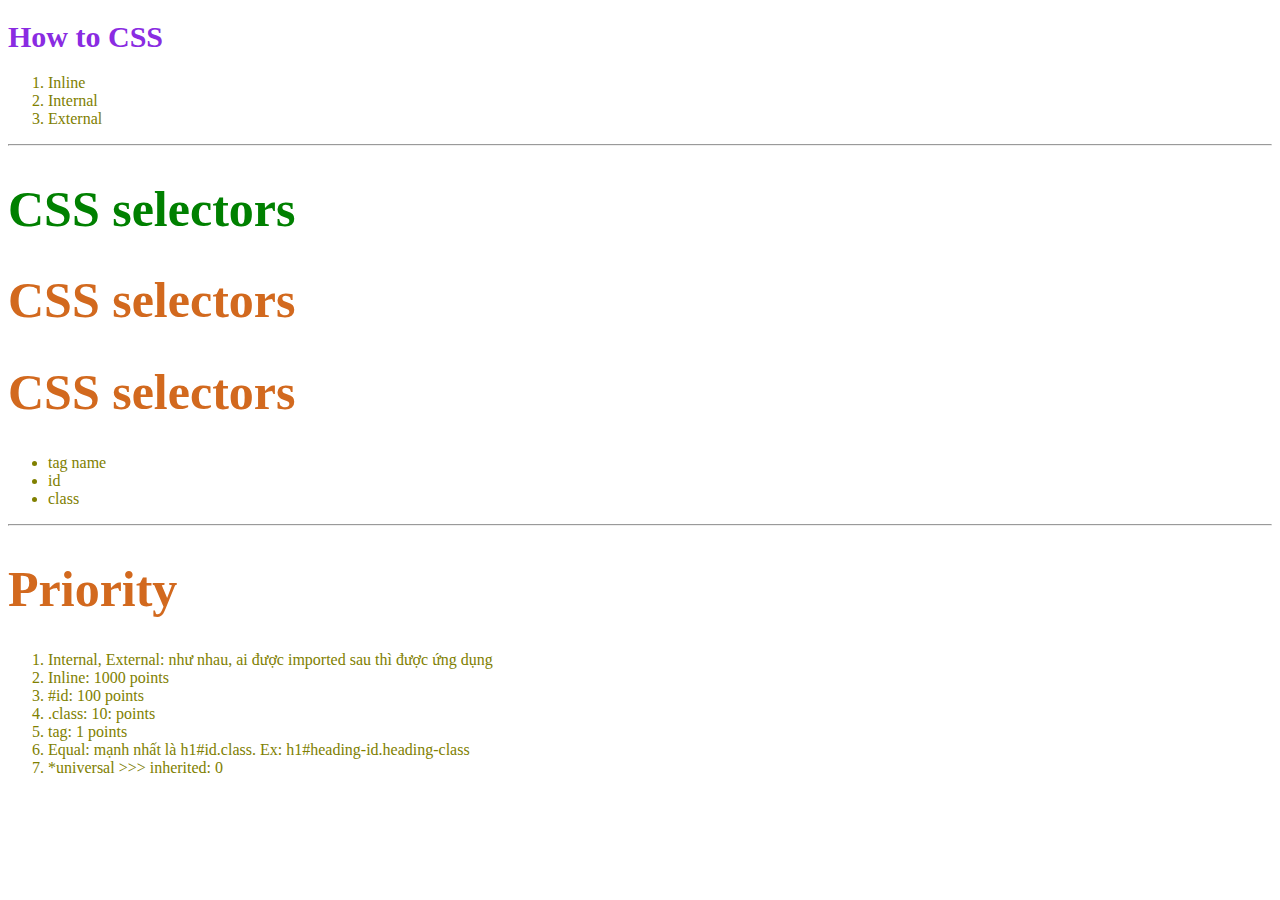
<file: u2-css/index.html>
<!DOCTYPE html>
<html lang="vi">
<head>
    <meta charset="UTF-8">
    <title>Document</title>
    <link rel="stylesheet" href="./style.css">

     <!-- <style>
        h1 {
            color: blueviolet;
            font-size: 20px;
        }
     </style> -->
</head>
<body>
    <h1 style="color: blueviolet; font-size: 30px;">How to CSS</h1>
    <ol>
        <li>Inline</li>
        <li>Internal</li>
        <li>External</li>
    </ol>
    <hr>
    <h1 id="first-heading">CSS selectors</h1>
    <h1 class="second-heading">CSS selectors</h1>
    <h1 class="second-heading">CSS selectors</h1>
    <ul>
        <li>tag name</li>
        <li>id</li>
        <li>class</li>
    </ul>
    <hr>
    <h1 class="second-heading">Priority</h1>
    <ol>
        <li>Internal, External: như nhau, ai được imported sau thì được ứng dụng</li>
        <li>Inline: 1000 points</li>
        <li>#id: 100 points</li>
        <li>.class: 10: points</li>
        <li>tag: 1 points</li>
        <li>Equal: mạnh nhất là h1#id.class. Ex: h1#heading-id.heading-class</li>
        <li>*universal >>> inherited: 0</li>
    </ol>
</body>
</html>
</file>
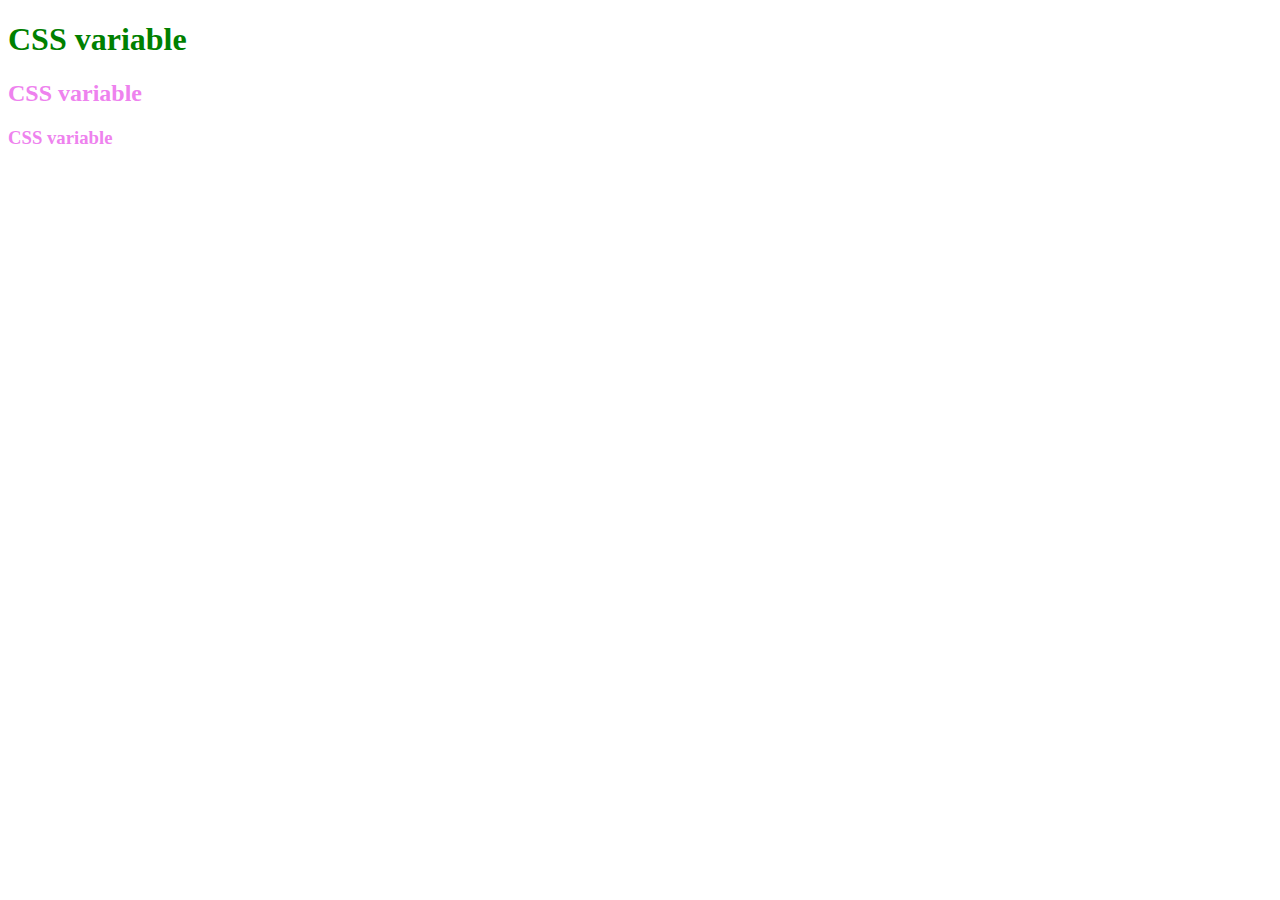
<file: u3-var/index.html>
<!DOCTYPE html>
<html lang="en">
<head>
    <meta charset="UTF-8">
    <meta name="viewport" content="width=device-width, initial-scale=1.0">
    <title>Document</title>
    <link rel="stylesheet" href="./style.css">
</head>
<body>
    <h1>CSS variable</h1>
    <h2>CSS variable</h2>
    <h3>CSS variable</h3>
</body>
</html>
</file>
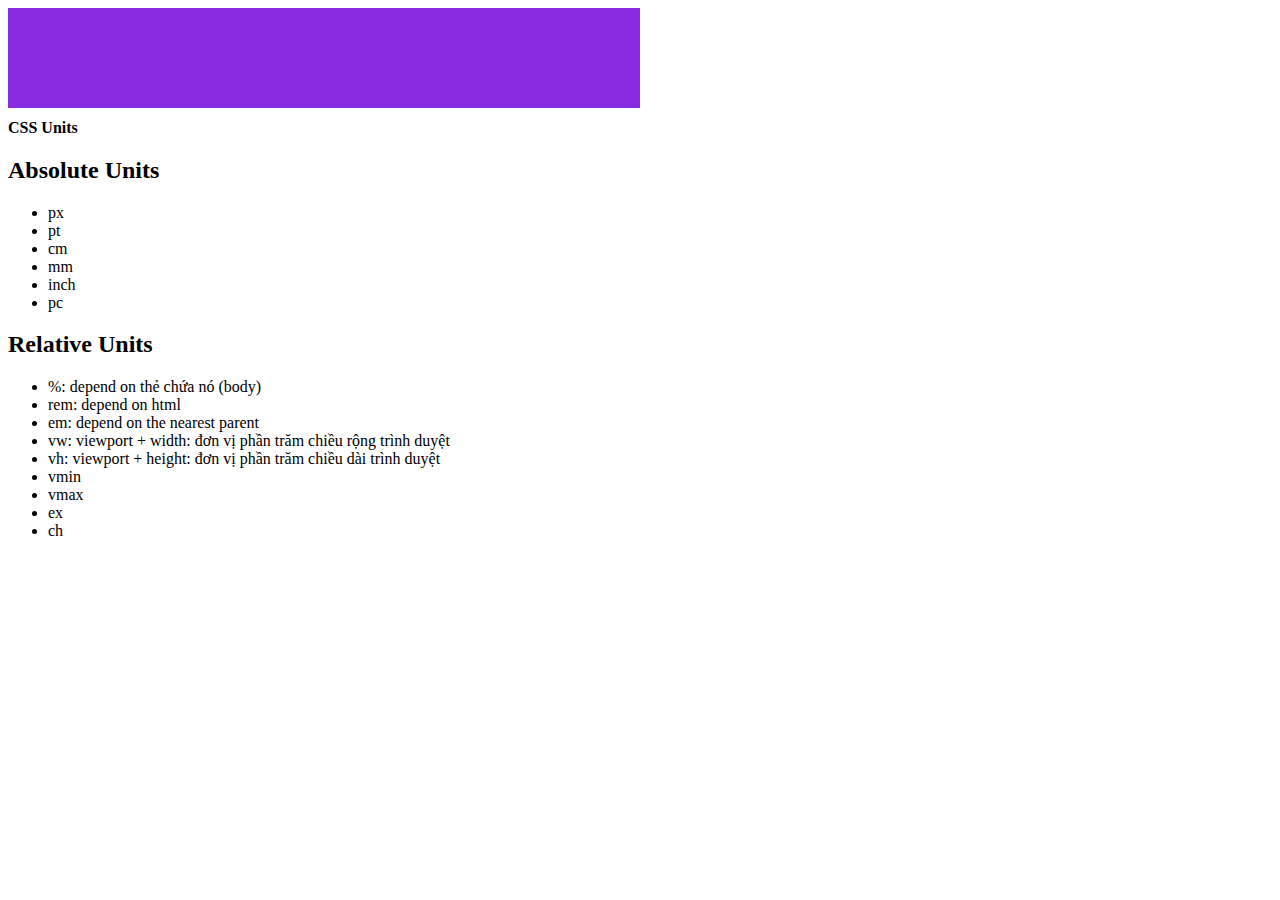
<file: u4-unit/index.html>
<!DOCTYPE html>
<html lang="en">
<head>
    <meta charset="UTF-8">
    <meta name="viewport" content="width=device-width, initial-scale=1.0">
    <title>Document</title>
    <link rel="stylesheet" href="./style.css">
</head>
<body>
    <div class="box"></div>
    <h1>CSS Units</h1>
    <h2>Absolute Units</h2>
    <ul>
        <li>px</li>
        <li>pt</li>
        <li>cm</li>
        <li>mm</li>
        <li>inch</li>
        <li>pc</li>
    </ul>
    <h2>Relative Units</h2>
    <ul>
        <li>%: depend on thẻ chứa nó (body)</li>
        <li>rem: depend on html</li>
        <li>em: depend on the nearest parent</li>
        <li>vw: viewport + width: đơn vị phần trăm chiều rộng trình duyệt</li>
        <li>vh: viewport + height: đơn vị phần trăm chiều dài trình duyệt</li>
        <li>vmin</li>
        <li>vmax</li>
        <li>ex</li>
        <li>ch</li>
    </ul>
</body>
</html>
</file>
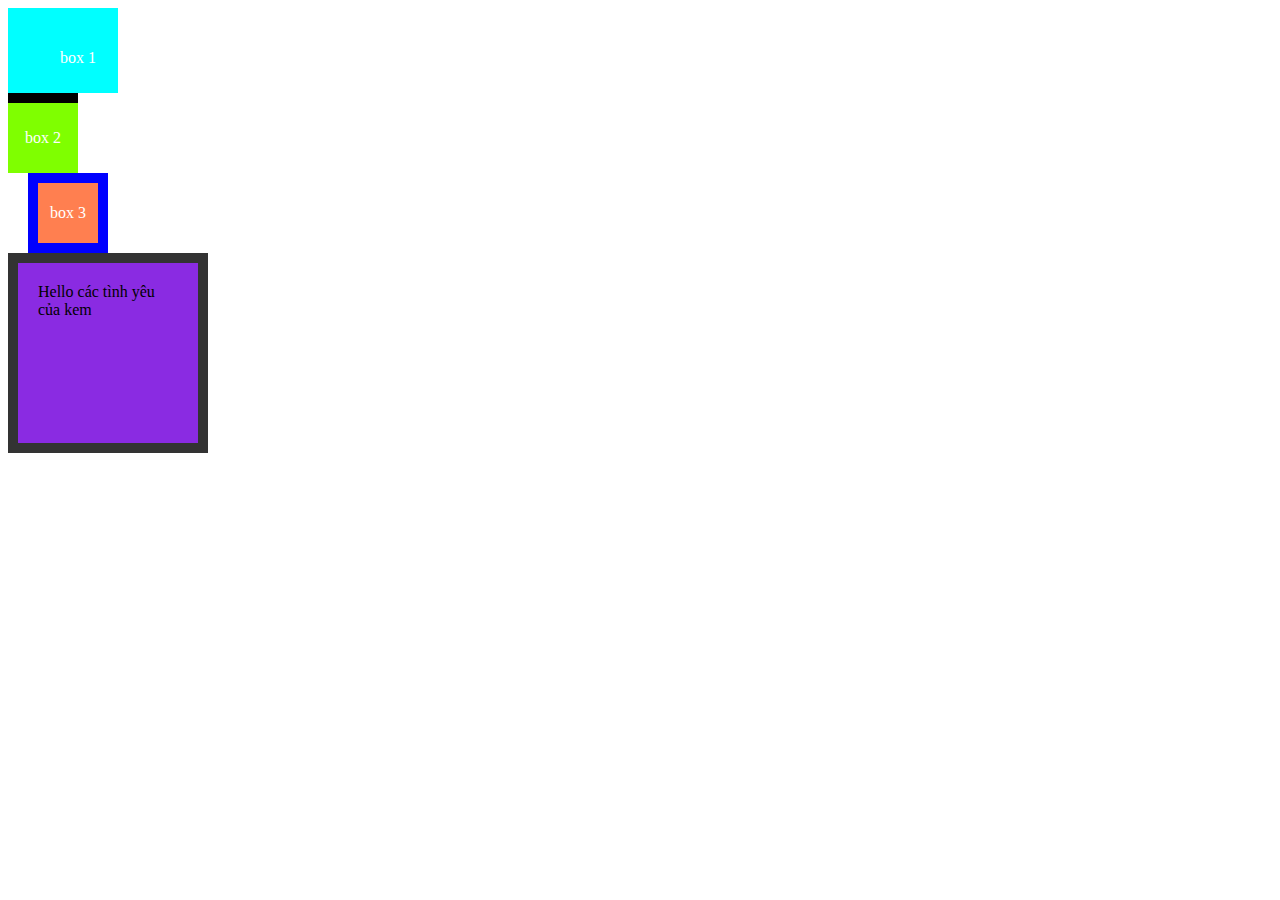
<file: u5-padding-border-margin/index.html>
<!DOCTYPE html>
<html lang="en">
<head>
    <meta charset="UTF-8">
    <meta name="viewport" content="width=device-width, initial-scale=1.0">
    <title>Document</title>
    <link rel="stylesheet" href="./style.css">
</head>
<body>
    <div class="box box1">box 1</div>
    <div class="box box2">box 2</div>
    <div class="box box3">box 3</div>
    <div class="box4">Hello các tình yêu của kem</div>
</body>
</html>
</file>
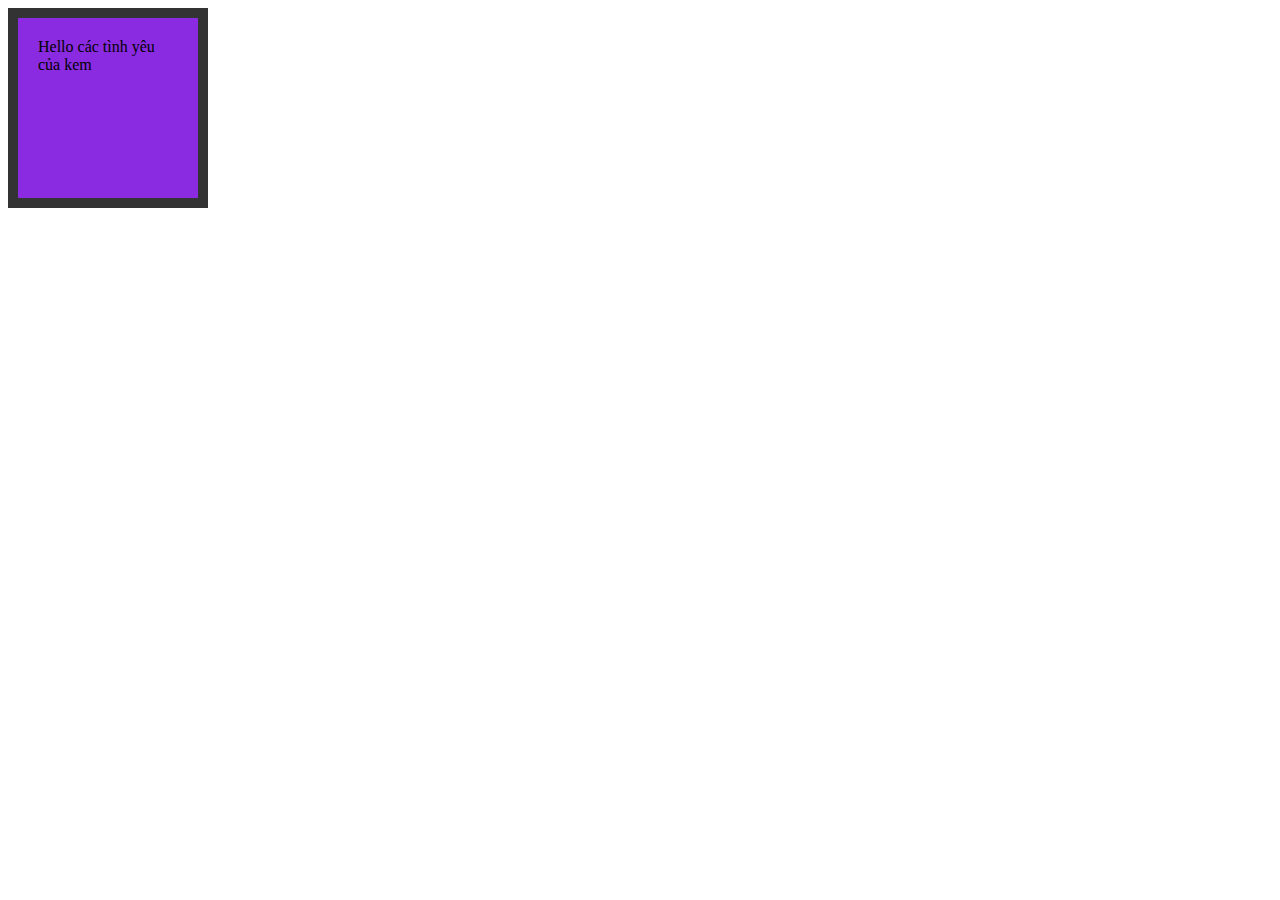
<file: u6-box-sizing/index.html>
<!DOCTYPE html>
<html lang="en">
<head>
    <meta charset="UTF-8">
    <meta name="viewport" content="width=device-width, initial-scale=1.0">
    <title>Document</title>
    <link rel="stylesheet" href="./style.css">
</head>
<body>
    <div class="box">Hello các tình yêu của kem</div>
</body>
</html>
</file>
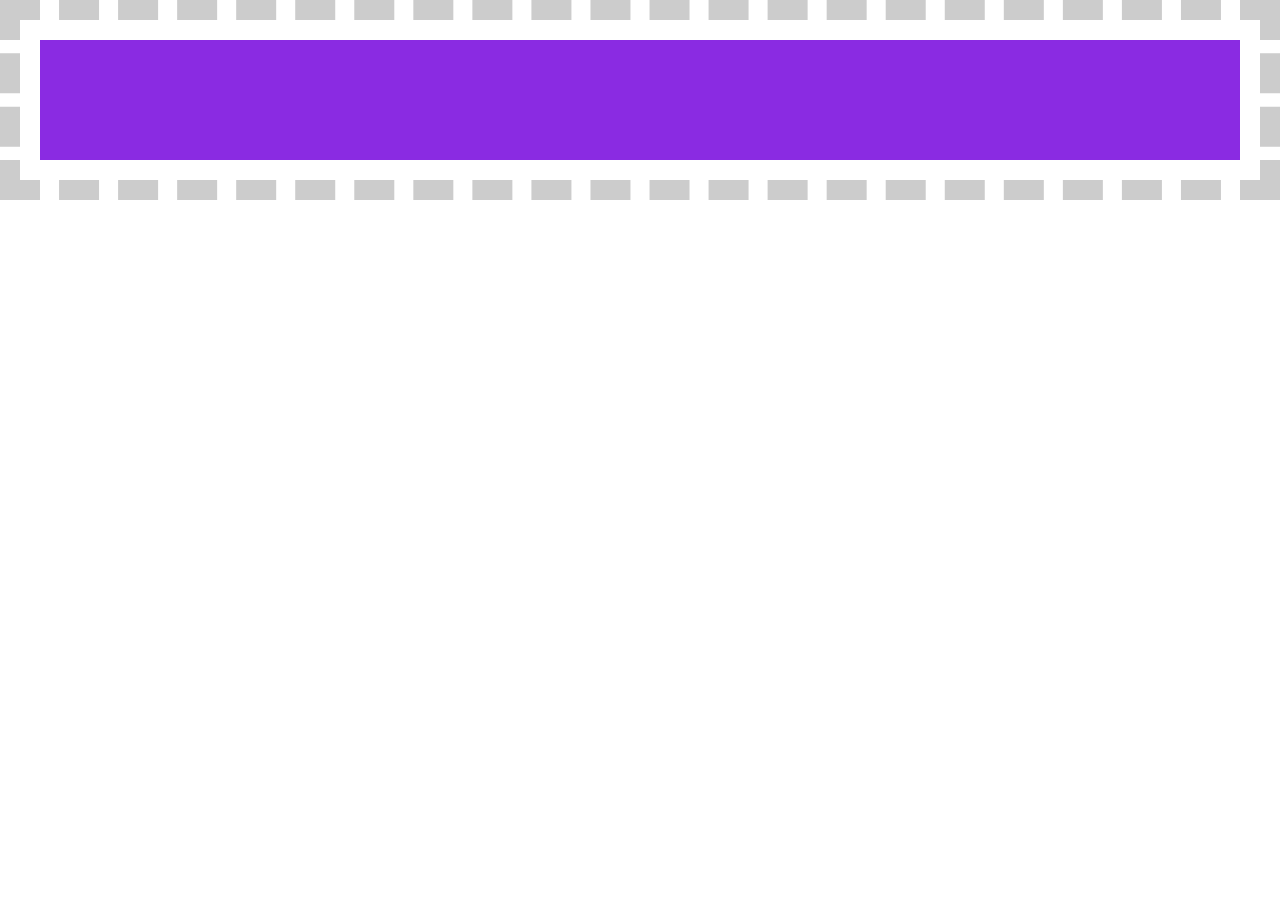
<file: u7-bg-clip/index.html>
<!DOCTYPE html>
<html lang="en">
<head>
    <meta charset="UTF-8">
    <meta name="viewport" content="width=device-width, initial-scale=1.0">
    <title>Document</title>
    <link rel="stylesheet" href="./style.css">
</head>
<body>
    <div class="box"></div>
</body>
</html>
</file>
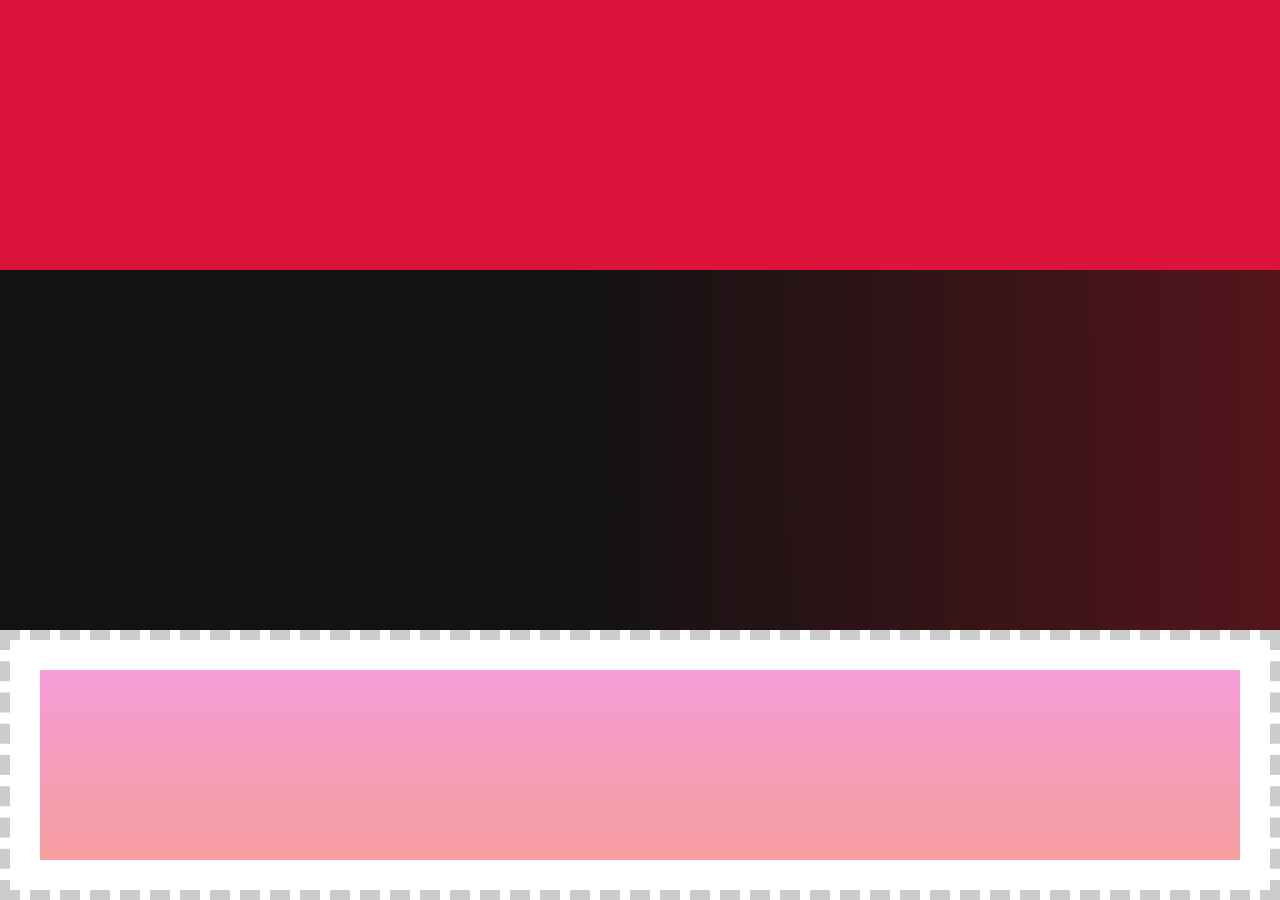
<file: u8-bg-image/index.html>
<!DOCTYPE html>
<html lang="en">
<head>
    <meta charset="UTF-8">
    <meta name="viewport" content="width=device-width, initial-scale=1.0">
    <title>Document</title>
    <link rel="stylesheet" href="./style.css">
</head>
<body>
    <div class="header"></div>
    <div class="body"></div>
    <div class="footer"></div>
</body>
</html>
</file>
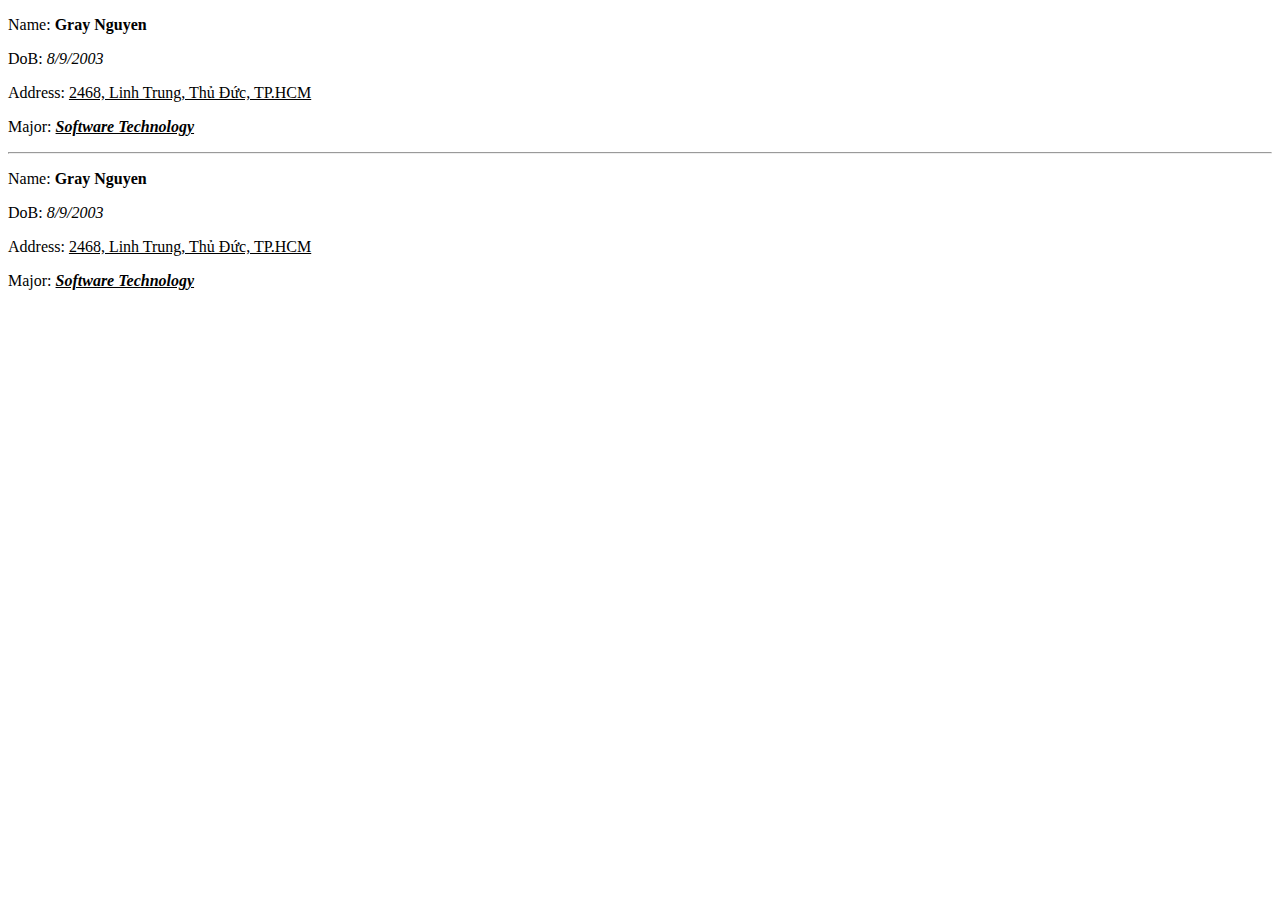
<file: u1-tag/b-i-u.html>
<!DOCTYPE html>
<html lang="en">
<head>
    <meta charset="UTF-8">
    <meta name="viewport" content="width=device-width, initial-scale=1.0">
    <title>Document</title>
</head>
<body>
    <p>Name: <b>Gray Nguyen</b></p>
    <p>DoB: <i>8/9/2003</i></p>
    <p>Address: <u>2468, Linh Trung, Thủ Đức, TP.HCM</u></p>
    <p>Major: <b><i><u>Software Technology</u></i></b></p>
    <hr>
    <!-- báo cho browser biết là nội dung quan trọng => support SEO -->
    <p>Name: <strong>Gray Nguyen</strong></p>
    <!-- báo cho browser biết là nội dụng nhấn mạnh => support SEO -->
    <p>DoB: <em>8/9/2003</em></p>
    <p>Address: <u>2468, Linh Trung, Thủ Đức, TP.HCM</u></p>
    <p>Major: <b><i><u>Software Technology</u></i></b></p>
</body>
</html>
</file>
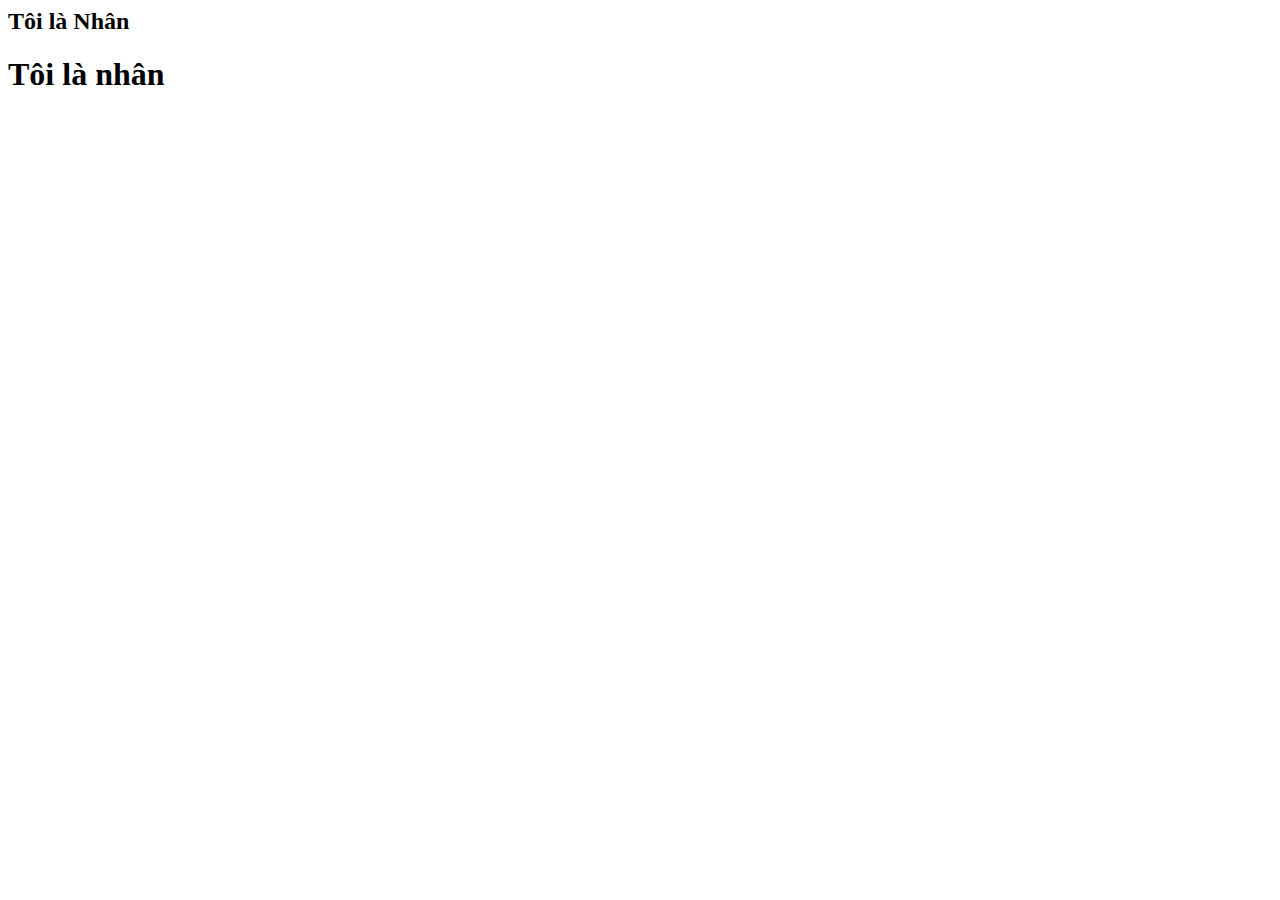
<file: u1-tag/detail.html>
<html lang="vi">
<!--
    1. h
    2. p
    3. b, strong
    4. i, em: italic, emphasis
    5. u: underline
    6. a: anchor
    7. img
    8. ul
    9. ol: ordered list
 -->
<head>
    <meta charset="UTF-8">
    <title>Content Tag</title>
</head>
<body>
    <h2>Tôi là Nhân</h2>
    <h1></h1>
    <h1></h1>
    <h1></h1>
    <h1></h1> 
    <h1>Tôi là nhân</h1>
    <!-- ALT + W -->
    <!-- ALT + SHIFT + mũi tên xuống -->
</body>
</html>
</file>
<file: u2-css/style.css>
h1 {
    color: red;
    font-size: 50px;
}

#first-heading {
    color: green;
}

.second-heading {
    color: chocolate;
}

* {
    color: olive;
}

html {
    color: brown;
}
</file>
<file: u3-var/style.css>
:root {
    --text-color: violet;
}

h1 {
    --my-color: green;
    color: var(--my-color);
}

h2 {
    color: var(--text-color);
}

h3 {
    color: var(--text-color);
}
</file>
<file: u4-unit/style.css>
html {
    font-size: 100%;
}

.box {
    width: 50%;
    height: 100px;
    background-color: blueviolet;
}

h1 {
    font-size: 1rem;
}
</file>
<file: u5-padding-border-margin/style.css>
.box {
    width: 60px;
    height: 60px;
    color: #fff;
    display: flex;
    align-items: center;
    justify-content: center;
    /* float: left; */
}

.box1 {
    background-color: aqua;
    padding: 20px 10px 5px 40px;
}
.box2 {
    background-color: chartreuse;
    padding: 5px;
    border-style: solid;
    border-top-width: 10px;
    border-right-width: 0px;
    border-bottom-width: 0px;
    border-left-width: 0px;
    border-color: black;
}

.box3 {
    background-color: coral;
    border: 10px solid blue;
    margin-left: 20px;
}

.box4 {
    width: 200px;
    height: 200px;
    background-color: blueviolet;
    padding: 20px;
    border: 10px solid #333;
    box-sizing: border-box;
}
</file>
<file: u6-box-sizing/style.css>
.box {
    width: 200px;
    height: 200px;
    background-color: blueviolet;
    padding: 20px;
    border: 10px solid #333;
    box-sizing: border-box;
}
</file>
<file: u7-bg-clip/style.css>
html, body {
    margin: 0;
}

.box {
    width: 100%;
    height: 200px;
    box-sizing: border-box;
    padding: 20px;
    border: 20px dashed #ccc;
    background-color: blueviolet;
    background-clip: content-box;
}
</file>
<file: u8-bg-image/style.css>
html, body {
    margin: 0;
}

.header {
    width: 100%;
    height: 30vh;
    background-color: crimson;
    background-image: 
        url(https://media.urbanistnetwork.com/saigoneer/article-images/2021/10/09/ns-dogs/01b.jpg);
    background-size: auto 100%;
    background-repeat: no-repeat;
    background-position: center;
}
.body {
    width: 100%;
    height: 40vh;
    background-image: 
        linear-gradient(269.85deg, rgb(84, 21, 28) 0%, rgb(18, 18, 18) 54.89%)
}
.foot {
    width: 100%;
    height: 30vh;
    /* background-color: dodgerblue; */
    background-image: 
        /* linear-gradient(180deg, rgba(234, 59, 176, 0.5), rgba(237, 60, 61, 0.5)), */
        url(https://freepngtransparent.com/wp-content/uploads/2023/03/Star-Png-164.png);
    background-size: 10% auto;
    background-repeat: no-repeat;
    background-position: top 50% center;
    box-sizing: border-box;
    border: 10px dashed #ccc;
    padding: 30px;
    background-origin: content-box;
}
.footer {
    width: 100%;
    height: 30vh;
    background: 
        content-box
        linear-gradient(180deg, rgba(234, 59, 176, 0.5), rgba(237, 60, 61, 0.5)),
        url(https://freepngtransparent.com/wp-content/uploads/2023/03/Star-Png-164.png)
        no-repeat top 0% center / 10% auto;
    box-sizing: border-box;
    border: 10px dashed #ccc;
    padding: 30px;
}
</file>
